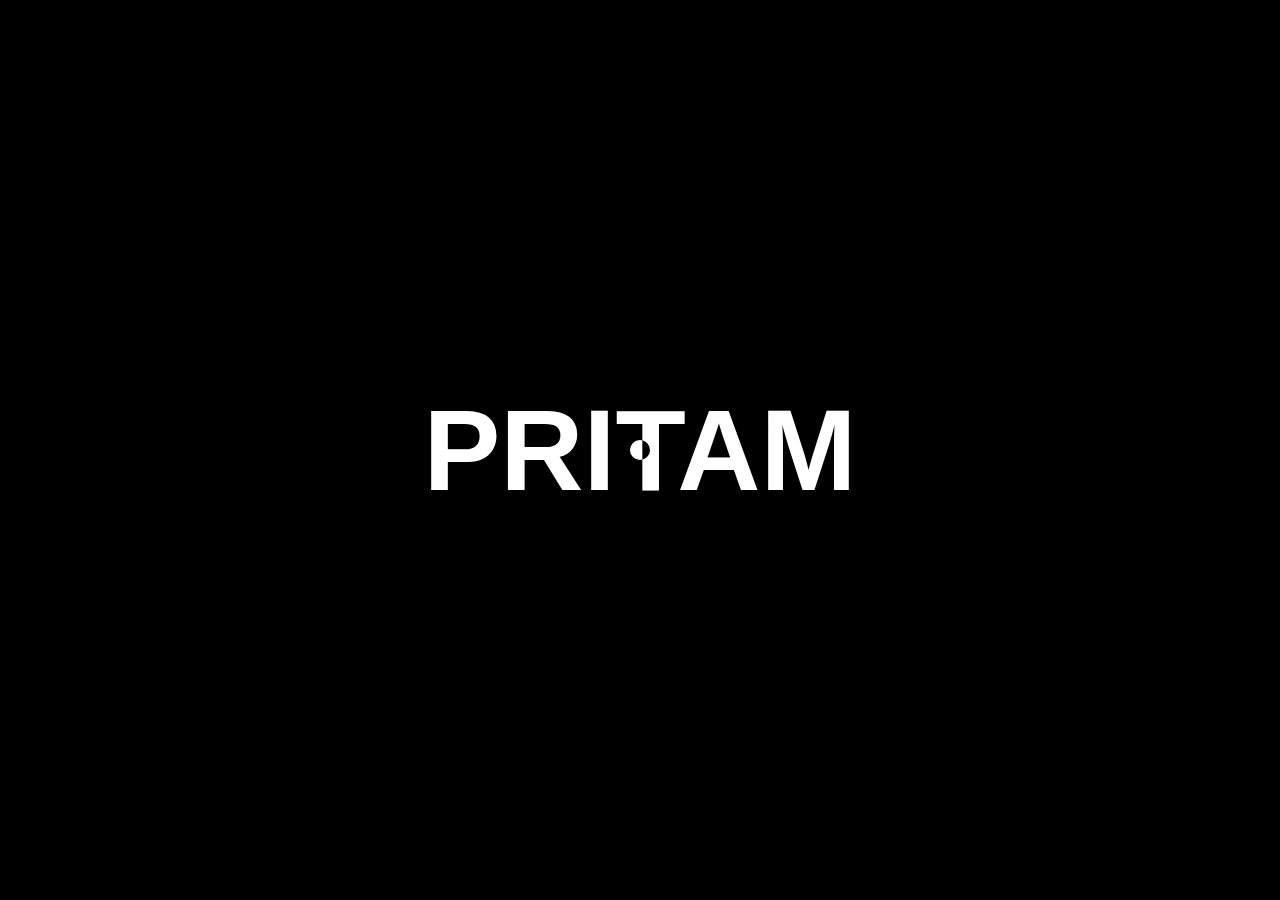
<file: custom-cursor/index.html>
<!DOCTYPE html>
<html lang="en">
<head>
    <meta charset="UTF-8">
    <meta name="viewport" content="width=device-width, initial-scale=1.0">
    <title>Document</title>
    <link rel="stylesheet" href="style.css">
</head>
<body>
    <div id="main">
        <div class="cursor"></div>
        <h1>PRITAM</h1>
    </div>

    <script src="script.js"></script>
</body>
</html>
</file>
<file: custom-cursor/style.css>
*{
    margin: 0;
    padding: 0;
    box-sizing: border-box;
    font-family: 'Segoe UI', Tahoma, Geneva, Verdana, sans-serif;
    color: #fff;
}

html, body{
    height: 100%;
    width: 100%;
}

#main{
    height: 100%;
    width: 100%;
    background-color: rgb(0, 0, 0);
    display: flex;
    align-items: center;
    justify-content: center;
}

.cursor{
    height: 20px;
    width: 20px;
    background-color: white;
    mix-blend-mode: difference;
    border-radius: 50%;
    position: absolute;
    transition: all linear 0.2s;
}

h1{
    font-size: 9vw;
    font-weight: 900;
}
</file>
